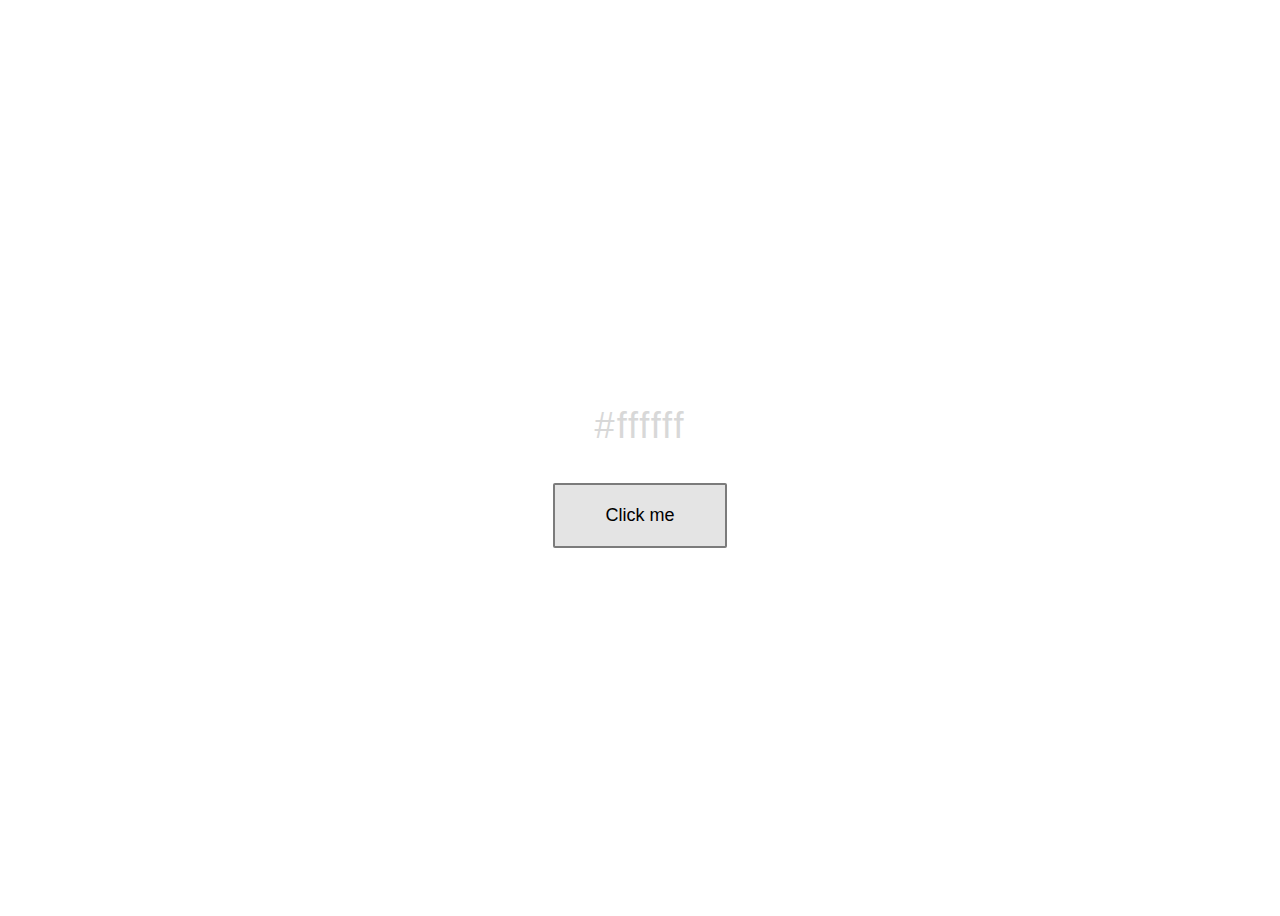
<file: javaScript/index.html>
<!DOCTYPE html>
<html lang="en">
<head>
    <meta charset="UTF-8">
    <meta name="viewport" content="width=device-width, initial-scale=1.0">
    <title>Document</title>
    <style>
        body{
            display: flex;
            height: 100vh;
            justify-content: center;
            align-items: center;
            flex-direction: column;
        }
        #demo {
            font-size: 36px;
            font-family: 'Franklin Gothic Medium', 'Arial Narrow', Arial, sans-serif;
            letter-spacing: 2px;
            color: #d8d8d8;
        }
        button {
            padding: 20px 50px;
            font-size: 18px;
            background: hsla(0, 0%, 57%, 0.247);
            outline: none;
            border-radius: 2px;
            border: 2px solid rgba(61, 61, 61, 0.63);
        }
    </style>
</head>
<body>
    <p id="demo">#ffffff</p>
    <button type="button" class="btn" onclick="changeColor()">Click me</button>
    
    <!-- change background colors -->
    <!-- <script>
        const body = document.querySelector('body');
        const colors = ['pink','purple','darkorange','cyan','magenta'];
        const btn = document.querySelector('button');

        function changeColor() {
            const x = Math.floor(Math.random() * colors.length);
            console.log(x);
            body.style.background = colors[x];
        }
    </script> -->

    <!-- Change background color using HEX values -->
    <script>
        const body = document.querySelector('body');
        const colors = ['A','B','D', 'E', 'F',0,1,2,3,4,5,6,7,8,9];
        const btn = document.querySelector('button');
        const hex = document.getElementById('demo');

        function changeColor() {
            let hash = '#';
            
            
            for(let x = 0; x < 6; x++) {
                let hexValue = Math.floor(Math.random() * colors.length);
                hash += colors[hexValue];  
                              
                console.log(hash);
            }
            hex.innerHTML = hash;
            body.style.background = hash;
        }
    </script>


</body>
</html>
</file>
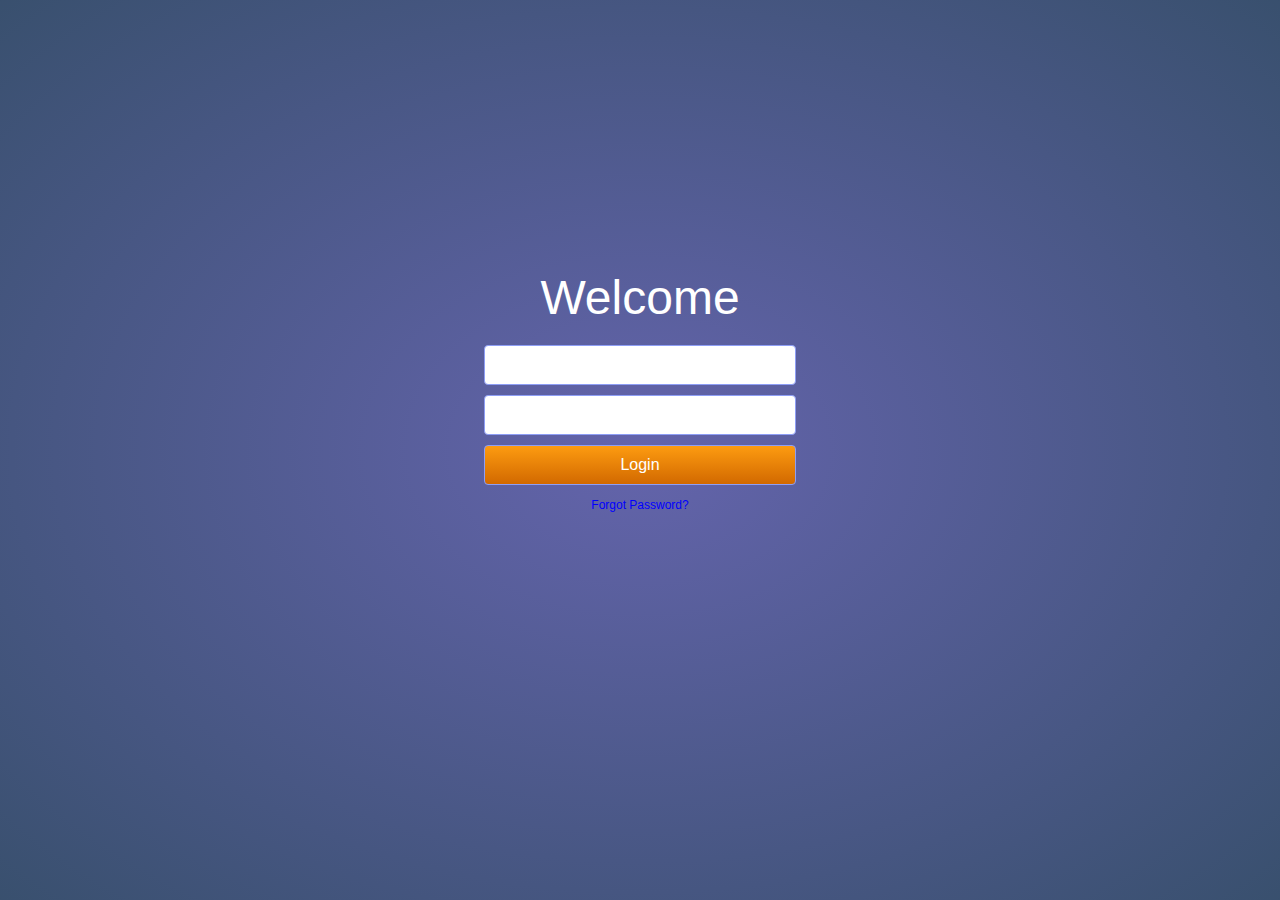
<file: loginForm/index.html>
<!DOCTYPE html>
<html lang="en">
<head>
    <meta charset="UTF-8">
    <meta name="viewport" content="width=device-width, initial-scale=1.0">
    <meta http-equiv="X-UA-Compatible" content="ie=edge">
    <title>Document</title>
    <link rel="stylesheet" href="main.css">
</head>
<body>
    <div class="divbox">
            <div class="divCon">
                    <h1>Welcome</h1>
                    <input type="email">
                    <input type="password">
                    <button class="btn">Login</button>
                    <p><a href="#" class="fpwd">Forgot Password?</a></p>
                </div>
    </div>
        
    
</body>
</html>
</file>
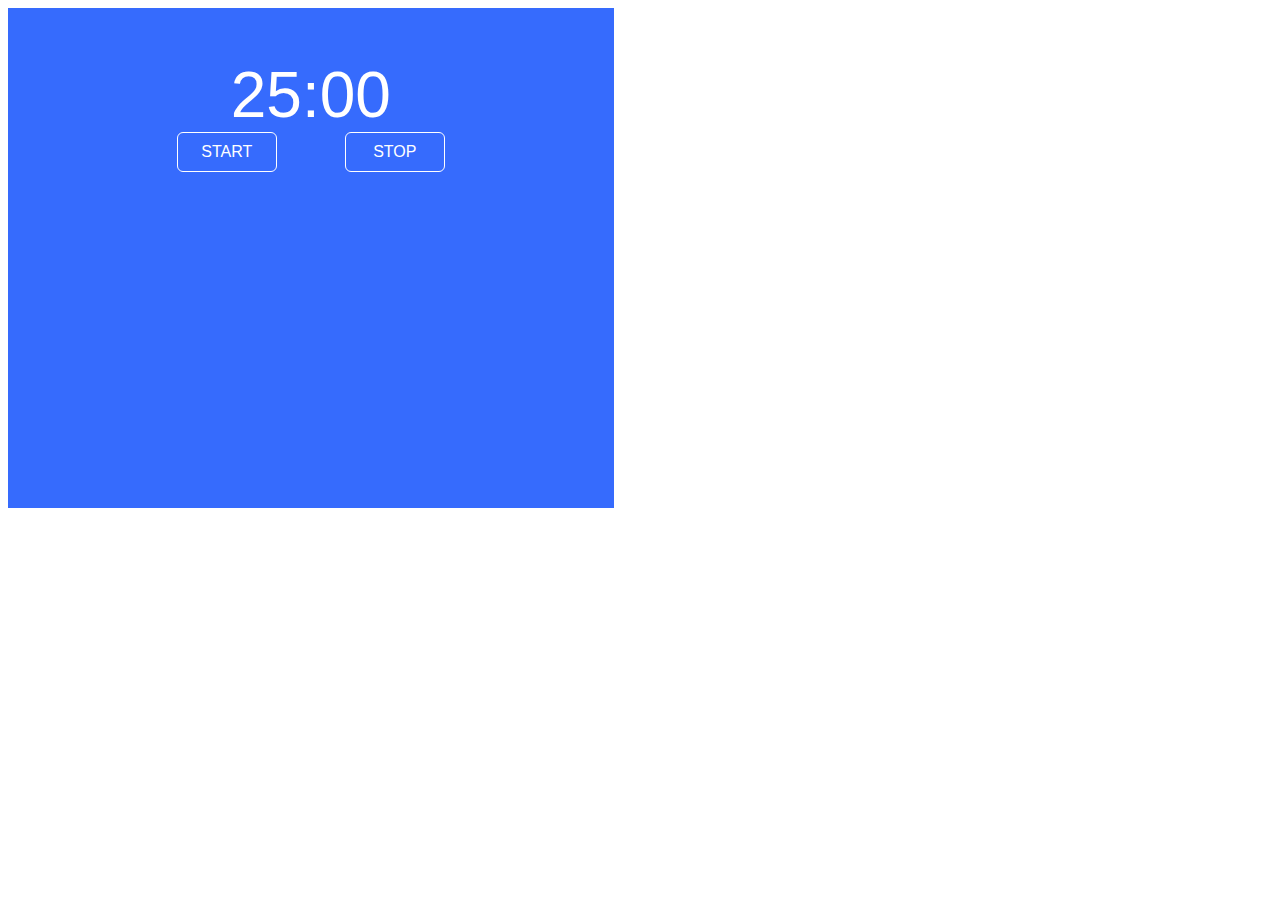
<file: pomodoro/index.html>
<!DOCTYPE html>
<html lang="en">
<head>
    <meta charset="UTF-8">
    <meta name="viewport" content="width=device-width, initial-scale=1.0">
    <meta http-equiv="X-UA-Compatible" content="ie=edge">
    <link rel="stylesheet" href="style.css">
    <title>Document</title>
</head>
<body>
    <div class="countDownBox">
        <div id="countDown">25:00</div>
        <button onclick = "countDownStart()">Start</button>
        <button>Stop</button>
    </div>
    
    <script src="time.js"></script>
</body>
</html>
</file>
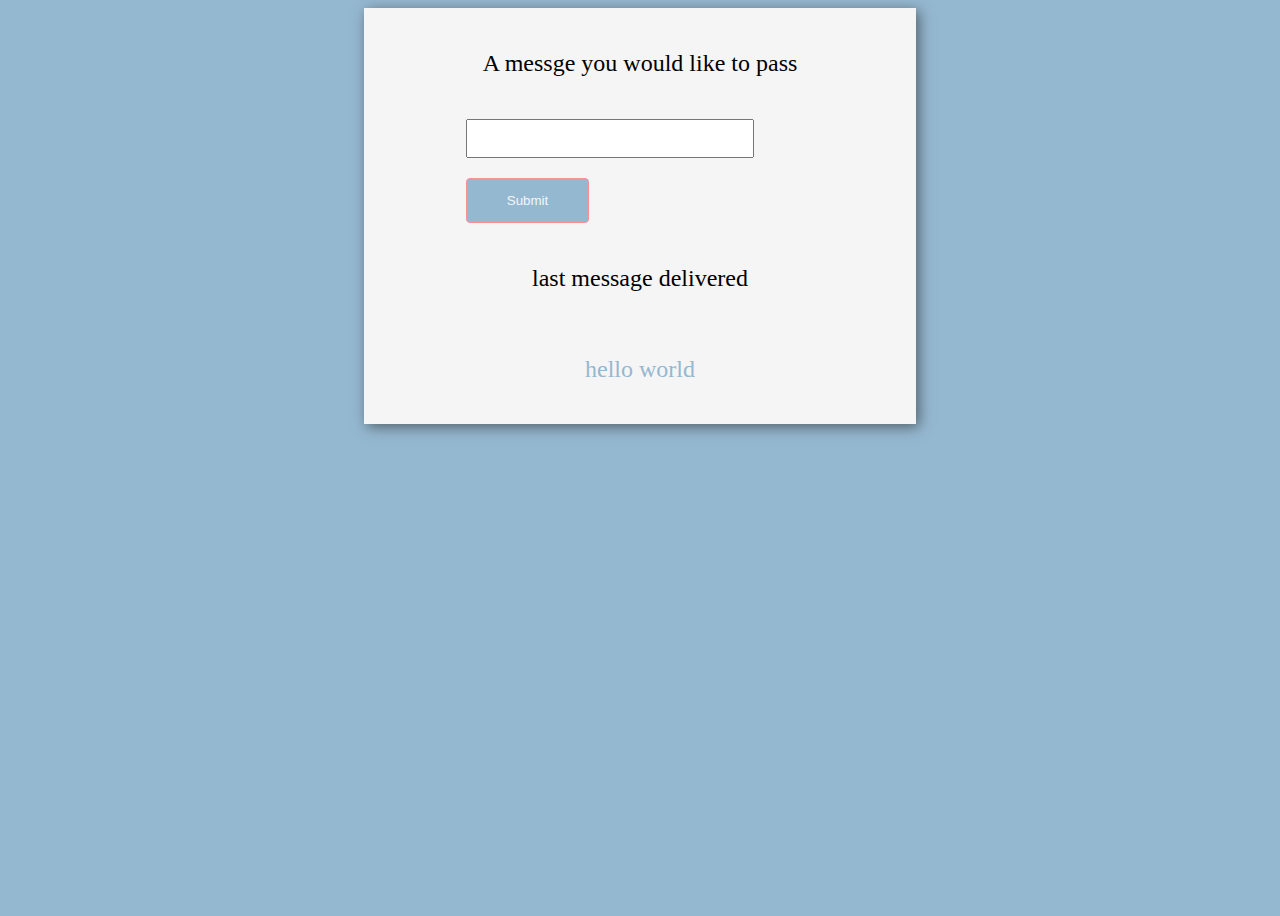
<file: javaScript/pass-the-message.html>
<!DOCTYPE html>
<html lang="en">
<head>
    <meta charset="UTF-8">
    <meta name="viewport" content="width=device-width, initial-scale=1.0">
    <title>Pass the Message</title>
    <style>
        /* body {
            display: flex;
            height: 100vh;
            justify-content: center;
            align-items: center;
            font-weight: normal;
            background: rgb(174, 209, 255);
            font-family: 'Segoe UI', Tahoma, Geneva, Verdana, sans-serif;
        }
        .container {
            padding: 10px 20px;
            width: 40vw;
            -webkit-box-shadow: 3px 3px 13px 0px rgba(46, 50, 50, 0.65);
            -moz-box-shadow: 3px 3px 13px 0px rgba(46, 50, 50, 0.65);
            box-shadow: 3px 3px 13px 0px rgba(46, 50, 50, 0.65);
            display: flex;
            justify-content: center;
            align-items: center;
            flex-direction: column;
            background: white;
        } */
        input[type="text"] {
            padding: 10px 20px;
            width: 70%;
            outline: none;
            margin: 10px 0;
        }
        input[type="submit"] {
            padding: 14px 40px;
            background: salmon;
            outline: none;
            margin: 10px 0;
            color: white;
            border: 1px solid rgb(255, 144, 144);
            border-radius: 4px;
        }
        h2 {
            font-size: 30px;
        }
        h4 {
            font-weight: 400;
            font-size: 24px;
        }
        h3 {
            text-transform: uppercase;
            color: darkslategrey;
        }
        :root {
        --lightBlue: #95b8d1;
        --mainwhite: #f5f5f5;
        --mainBlack: #333333;
        }
        .max-height {
        min-height: 100vh;
        }
        body {
        background: var(--lightBlue);
        display: flex;
        justify-content: center;
        align-items: center;
        flex-direction: column;
        height: 100vh;
        }
        .message-container {
        background: var(--mainwhite);
        display: flex;
        flex-direction: column;
        width: 40vw;
        padding: 10px 20px;-webkit-box-shadow: 3px 3px 13px 0px rgba(46, 50, 50, 0.65);
            -moz-box-shadow: 3px 3px 13px 0px rgba(46, 50, 50, 0.65);
        box-shadow: 3px 3px 13px 0px rgba(46, 50, 50, 0.65);
        display: flex;
        justify-content: center;
        align-items: center;
        flex-direction: column;
        }
        .message-content {
        color: var(--lightBlue);
        }
        #submitBtn {
        background: var(--lightBlue);
        color: var(--mainwhite);
        }
        #submitBtn:hover {
        color: var(--lightBlue);
        color: var(--mainBlack);
        }

        .feedback {
        display: none;
        }

        .show {
        display: block;
        }
    </style>
</head>
<body>
    <div class="container">
        <div class="row max-height align-items-center">
         <div class="col-10 mx-auto col-md-8 message-container text-center p-3">
          <h4 class="text-capitalize">A messge you would like to pass</h4>
          <form id="message-form">
           <input type="text" name="" id="message" class="w-100 my-3 p-2">
           <input type="submit" id="submitBtn" class="btn btn-lg">
          </form>
          <h5 class="p-2 alert alert-danger my-3 text-capitalize feedback">please enter a value to pass</h5>
          <h4 class="text-capitalize my-3">last message delivered</h4>
          <h4 class="message-content text-uppercase">hello world</h4>
      
         </div>
        </div>
       </div>

    <script>
    (function() {
    //Select the input element
    const form = document.querySelector('#message-form')
    //Set up Submit Button
    form.addEventListener('submit', function(e){
        // prevent the form's default submission action
        e.preventDefault()
        //Get user's input from from
        const message = document.querySelector('#message')
        const feedback = document.querySelector('.feedback')
        const messageContent = document.querySelector('.message-content')

        if (message.value === ''){
            feedback.classList.add('show')
            setTimeout(function(){
            feedback.classList.remove('show')
            }, 2000)
        } else {
            //Change message content and clear the message input
            messageContent.textContent = message.value
            message.value = ''
        }
    })
    })()
    </script>
</body>
</html>
</file>
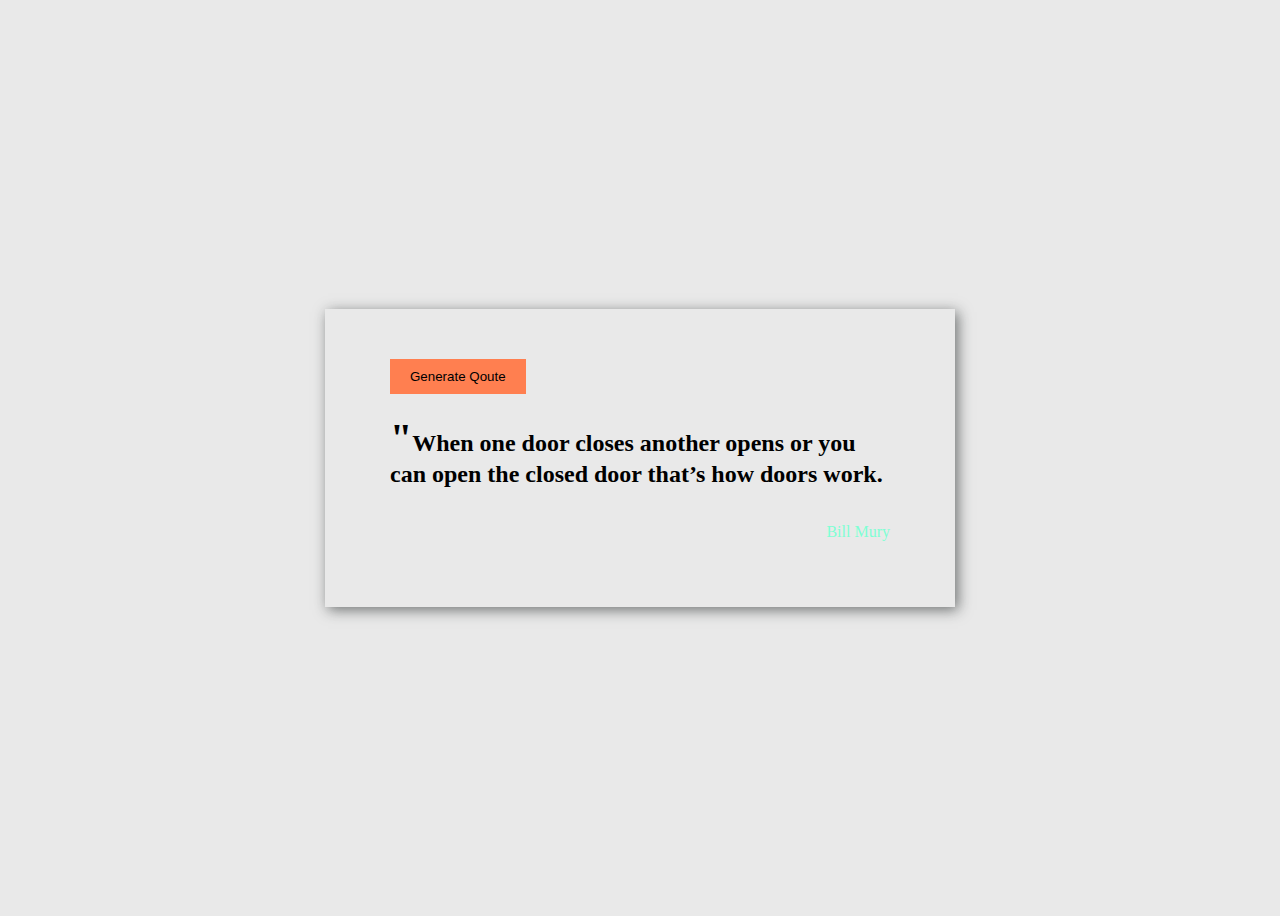
<file: javaScript/qoute.html>
<!DOCTYPE html>
<html lang="en">
<head>
    <meta charset="UTF-8">
    <meta name="viewport" content="width=device-width, initial-scale=1.0">
    <title>Document</title>
</head>
<style>
    body {
        display: flex;
        justify-content: center;
        align-items: center;
        height: 100vh;
        flex-direction: column;
        background: rgb(233, 233, 233);
    }
    .container {
        width: 500px;
        padding: 50px 65px;
        -webkit-box-shadow: 3px 3px 13px 0px rgba(46, 50, 50, 0.65);
        -moz-box-shadow: 3px 3px 13px 0px rgba(46, 50, 50, 0.65);
        box-shadow: 3px 3px 13px 0px rgba(46, 50, 50, 0.65);
    }
    #author {
        color: aquamarine;
        float: right;
    }
    span {
        font-size: 40px;
    }
    button {
        padding: 10px 20px;
        border: none;
        background: coral;
    }
</style>
<body>
    <div class="container">
        <button type="submit" onclick="generateQoute()">Generate Qoute</button>
        
        <h2 id="qoute"><span>"</span>When one door closes another opens or you can open the closed door that’s how doors work.</h2>
        <p id="author">Bill Mury</p>
    </div>
    <script>
        const author = document.getElementById('author');
        const btn = document.querySelector('button');

        const qoutes = [
            {
                qoute: 'Life is fragile and temporary. The faces of today quickly become the faces of the past. Sorrow, pain, and anger... it all fades except love. Love is forever and there after, even when we\'ve fallen to our graves.',
                author: 'Leo Argus'
            },
            {
                qoute: 'Learn from the mistakes of others. You can\'t live long enough to make them all yourself.',
                author: 'Eleanor Roosevelt'
            },
            {
                qoute: 'The most important thing to remember is this: to be ready at any moment to give up what you are for what you might become.',
                author: 'W.E.B. Du Bois'
            },
            {
                qoute: 'Once you replace negative thoughts with positive ones, you\'ll start having positive results.',
                author: 'Willie Nelson'
            }
        ];

        function generateQoute() {
            let random = Math.floor(Math.random() * qoutes.length);

            document.getElementById('qoute').innerHTML = qoutes[random].qoute;
            document.getElementById('author').innerHTML = qoutes[random].author;
        }
    </script>
</body>
</html>
</file>
<file: loginForm/main.css>
* {
    margin: 0;
    box-sizing: border-box;
}

.divbox {
    background-image: radial-gradient(rgb(100, 100, 172),rgba(6, 35, 73, 0.795));
    height: 100vh;
    width: 100%;
}

.divCon {
    width: 400px;
    text-align: center;    
    padding: 5px;
    margin: auto;
    padding-top: 30vh;
}

.divCon h1 {
    font-family: sans-serif;
    font-weight: normal;
    font-size: 3em;
    color: white;
    margin-bottom: 20px;
}
.divCon input, button {
    width: 80%;
    padding: 10px 20px;
    font-size: 16px;
    margin-bottom: 10px;;
    border: 1px solid rgb(142, 158, 245);
    border-radius: 4px;
}

.divCon p a {
    color: blue;
    font-family: sans-serif;
    font-size: 12px;
    text-decoration: none;
}

.divCon button {
    background: #fc9a10; /* Old browsers */
    background: -moz-linear-gradient(top, #fc9a10 2%, #d26900 100%); /* FF3.6-15 */
    background: -webkit-linear-gradient(top, #fc9a10 2%,#d26900 100%); /* Chrome10-25,Safari5.1-6 */
    background: linear-gradient(to bottom, #fc9a10 2%,#d26900 100%); /* W3C, IE10+, FF16+, Chrome26+, Opera12+, Safari7+ */
    filter: progid:DXImageTransform.Microsoft.gradient( startColorstr='#fc9a10', endColorstr='#d26900',GradientType=0 ); /* IE6-9 */
    color: white;
}
</file>
<file: pomodoro/style.css>
.countDownBox {
    background-color: rgb(54, 107, 253);
    width: 40%;
    height: 400px;
    color: white;
    padding: 50px;
    text-align: center;
}

#countDown {
    font-size: 4rem;
    font-family: sans-serif;
    font-weight: normal;
    border-radius: 4px;

}

button {
    border: 1px solid rgb(255, 255, 255);
    background: none;
    padding: 10px;
    width: 100px;
    border-radius: 6px;
    color: white;
    font-size: 16px;
    text-transform: uppercase;
    margin: 0 2em;
    transition: .3s;
}

button:hover {
    background-color: rgb(255, 149, 11);
    border: rgb(255, 149, 11);
}
</file>
